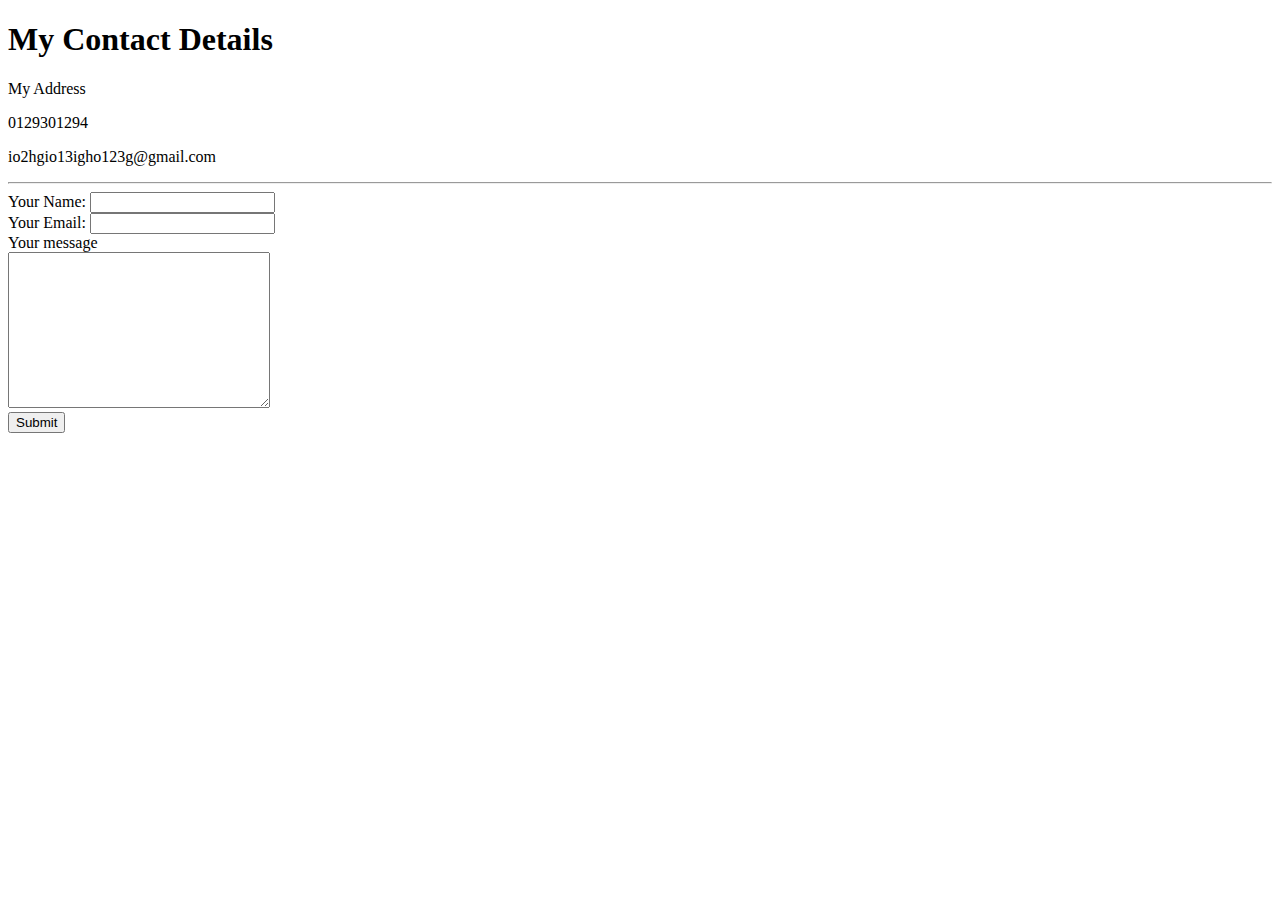
<file: contact-me.html>
<!DOCTYPE html>
<html lang="en">
<head>
    <meta charset="UTF-8">
    <meta name="viewport" content="width=device-width, initial-scale=1.0">
    <title>Contact Me</title>
</head>
<body>
    <h1>My Contact Details</h1>
    <p>My Address</p>
    <p>0129301294</p>
    <p>io2hgio13igho123g@gmail.com</p>
    <hr>
    <form  action="mailto:nchauthanhhuy@gmail.com" method="post" enctype="text/plain">
       <label>Your Name:</label>
       <input type="text" name="yourName" value=""><br>
      <label>Your Email:</label>
       <input type="email" name="yourEmail" ><br>
    <label>Your message</label><br>
    <textarea name="yourMessage" rows="10" cols="30"></textarea><br>
        <input type="submit" name="">
    


       


    </form>
  
</body>
</html>
</file>
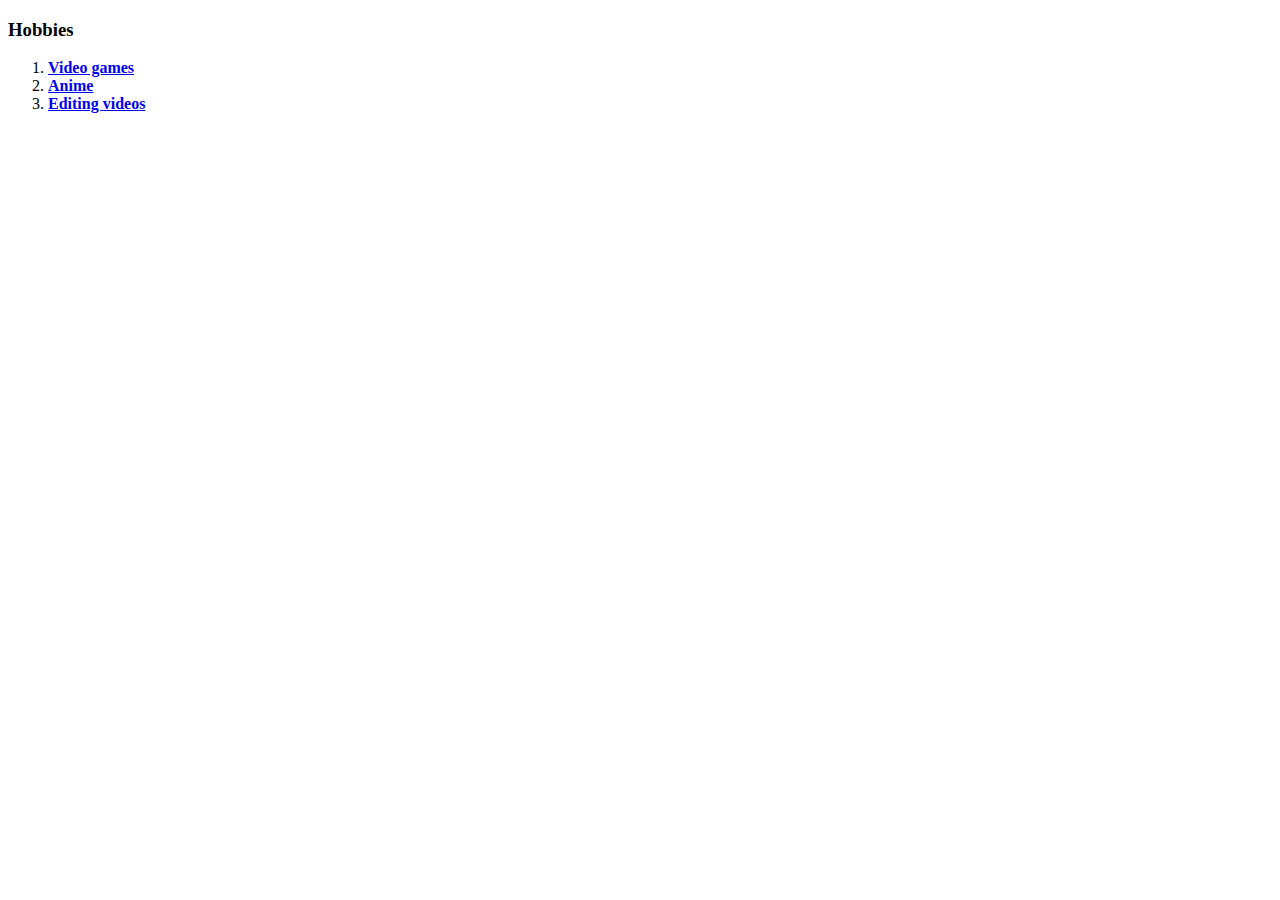
<file: hobbies.html>
<!DOCTYPE html>
<html lang="en">
<head>
    <meta charset="UTF-8">
    <title>My hobbies</title>
</head>
<body>
    <h3><strong>Hobbies</strong></h3>
   <ol>
       <li><strong><a href="https://na.leagueoflegends.com/en-us/">Video games</a></strong></li>
       <li><strong><a href ="https://www.crunchyroll.com/">Anime</a></strong></li>
       <li><strong><a href="https://www.adobe.com/">Editing videos</a></strong></li>
   </ol>
</body>
</html>
</file>
